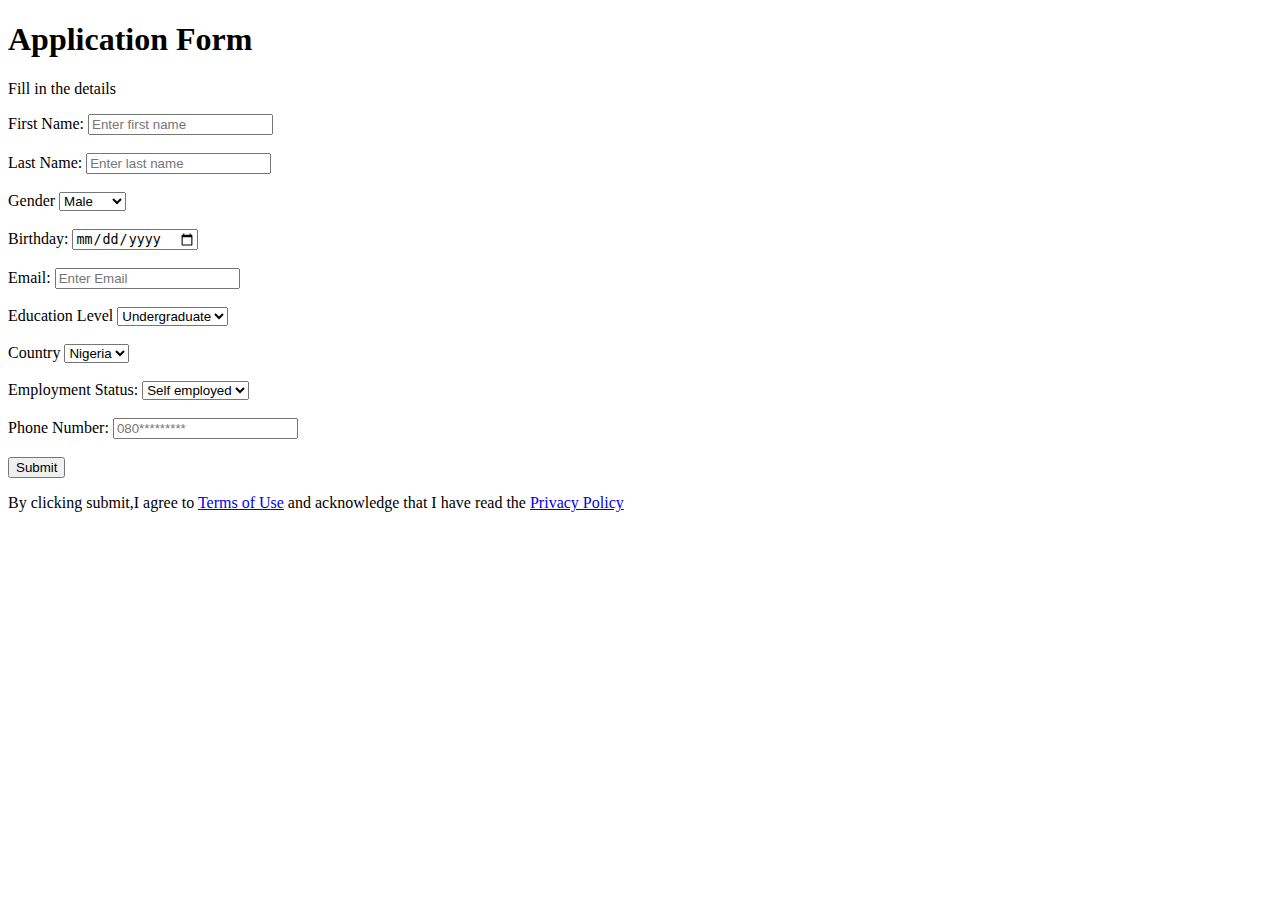
<file: OneDrive/Documents/ALT SCH Ass 1/application.html>
<!DOCTYPE html>
<html lang="en">
<head>
    <meta charset="UTF-8">
    <meta name="viewport" content="width=device-width, initial-scale=1.0">
    <title>Application Form</title>
</head>
<body>
    <h1>Application Form</h1>
    <p>Fill in the details</p>
    <form action="process.php" method="get">
    <div>
        <label>First Name:</label>
        <input type="text" name="first name" placeholder="Enter first name">
    </div>
    <br>
    <div>
        <label>Last Name:</label>
        <input type="text" name="last name" placeholder="Enter last name">
    </div>
    <br>
    <div>
        <label>Gender</label>
        <select name="gender">
            <option value="male">Male</option>
            <option value="female">Female</option>
            <option value="other">Other</option>
        </select>
    </div>
    <br>
    <div>
        <label>Birthday:</label>
        <input type="date" name="birthday">
    </div>
    <br>
     <div>
        <label>Email:</label>
     <input name="email" name="email" placeholder="Enter Email">
     </div>
     <br>
     <div>
        <label>Education Level</label>
        <select name="Education level">
            <option>Undergraduate</option>
            <option>Graduate</option>
            <option>Postgraduate</option>
            <option>SSCE</option>
        </select>
     </div>
     <br>
     <div>
        <label>Country</label>
     <select name="country">
     <option>Nigeria</option>
     <option>Kenya</option>
     <option>UK</option>
     <option>USA</option>
     <option>Ghana</option>
    </select>
     </div>
     <br>
     <div>
        <label>Employment Status:</label>
        <select name="employment status">
            <option>Self employed</option>
            <option>Employed</option>
            <option>Freelancer</option>
            <option>Part time</option>
        </select>
     </div>
     <br>
     <div>
        <label>Phone Number:</label>
        <input type="phone number" placeholder="080*********">
     </div>
     <br>
     <button>Submit</button>
    </form>
    <p>By clicking submit,I agree to <a href="Terms of Use">Terms of Use</a> and acknowledge that I have
    read the <a href="Privacy Policy">Privacy Policy</a></p>
</body>
</html>
</file>
